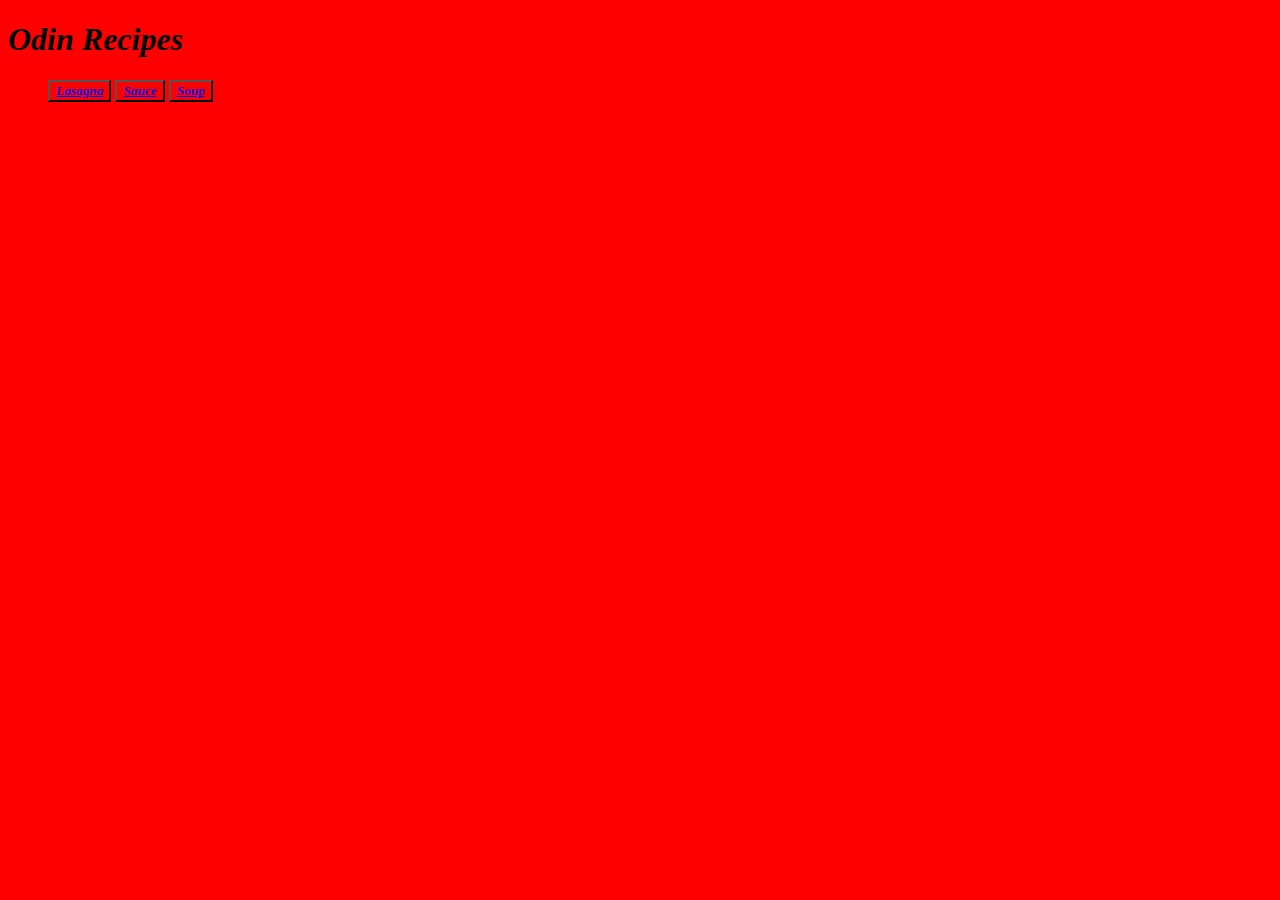
<file: INDEX.HTML>
<!DOCTYPE html>
<html lang="en">
<head>
    <meta charset="UTF-8">
    <meta http-equiv="X-UA-Compatible" content="IE=edge">
    <meta name="viewport" content="width=device-width, initial-scale=1.0">
    <link rel="stylesheet" href="css/style.css">
    <title>Odin Recipes</title>
</head>
<body>
    <h1>Odin Recipes</h1>
    <ul>
        <button>
            <a href="Recipes/Lasagne.HTML">Lasagna</a>
        </button>
        <button>
            <a href="Recipes/Sauce.HTML">Sauce</a>
        </button>
        <button>
            <a href="Recipes/Soup.HTML">Soup</a>
        </button>
    </ul>
</body>
</html>
</file>
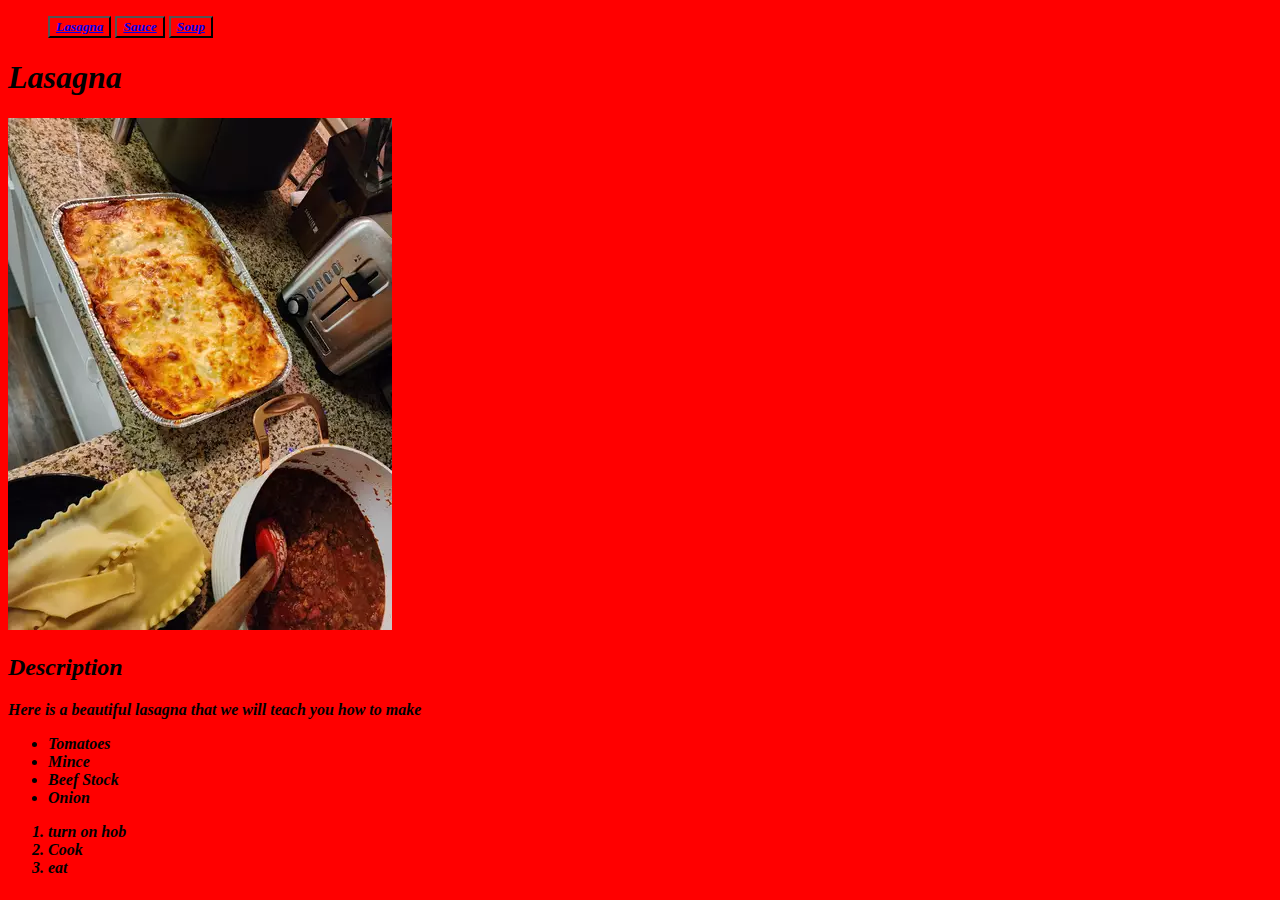
<file: Recipes/Lasagne.HTML>
<!DOCTYPE html>
<html lang="en">
<head>
    <meta charset="UTF-8">
    <meta http-equiv="X-UA-Compatible" content="IE=edge">
    <meta name="viewport" content="width=device-width, initial-scale=1.0">
    <link rel="stylesheet" href="../css/style.css">
    <title>Lasagna</title>
</head>
<body>
    <ul>
        <button>
            <a href="../INDEX.HTML">Lasagna</a>
        </button>
        <button>
            <a href="Sauce.HTML">Sauce</a>
        </button>
        <button>
            <a href="Soup.HTML">Soup</a>
        </button>
    </ul>
    <h1>Lasagna</h1>
    <img src="../Images/Lasagna.jpg" alt="Picture of Lasagna">
    <h2>Description</h2>
    <p>Here is a beautiful lasagna that we will teach you how to make</p>

    <ul>
        <li>Tomatoes</li>
        <li>Mince</li>
        <li>Beef Stock</li>
        <li>Onion</li>
    </ul>

    <ol>
        <li>turn on hob</li>
        <li>Cook</li>
        <li>eat</li>
    </ol>


</body>
</html>
</file>
<file: css/style.css>
* {
    background-color: red;
    font-family: 'Times New Roman', Times, serif;
    font-weight: 700;
    font-style: italic;
}
</file>
